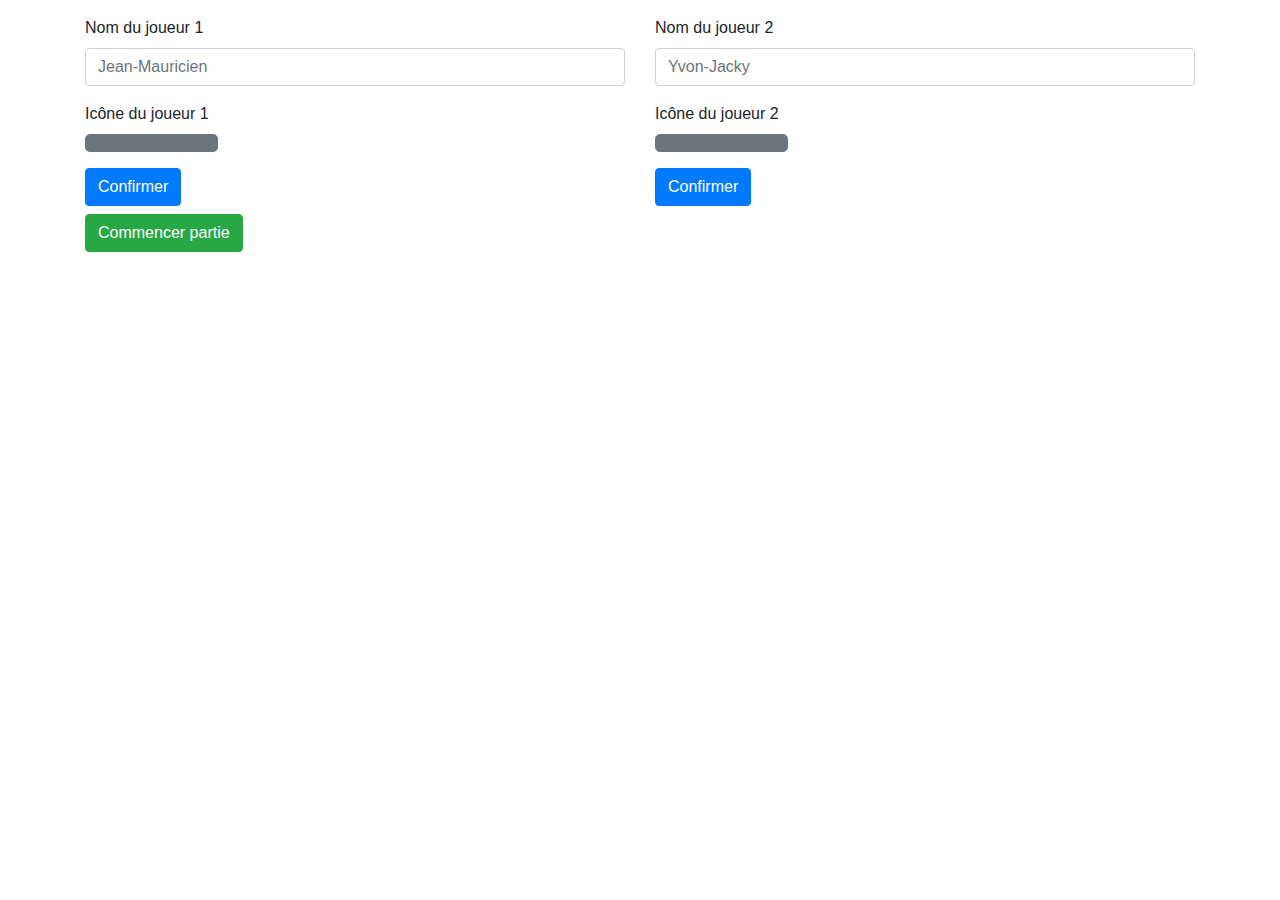
<file: ProjetMorpion/index.html>
<!doctype html>
<html lang="fr">

    <!-- Bootstrap CSS -->
    <link rel="stylesheet" href="https://stackpath.bootstrapcdn.com/bootstrap/4.3.1/css/bootstrap.min.css" integrity="sha384-ggOyR0iXCbMQv3Xipma34MD+dH/1fQ784/j6cY/iJTQUOhcWr7x9JvoRxT2MZw1T" crossorigin="anonymous">
    <link rel="stylesheet" href="https://cdnjs.cloudflare.com/ajax/libs/font-awesome/5.15.1/css/all.min.css" integrity="sha512-+4zCK9k+qNFUR5X+cKL9EIR+ZOhtIloNl9GIKS57V1MyNsYpYcUrUeQc9vNfzsWfV28IaLL3i96P9sdNyeRssA==" crossorigin="anonymous" />
    <link rel="stylesheet" href="assets/css/style.css">
  </head>
  <body>
    
    <div class="container mt-3">
      <div class="row">
        <form id="first-player-form" class="col-12 col-md-6">
          <div class="form-group">
            <label for="first-player-name">Nom du joueur 1</label>
            <input type="text" class="form-control" id="first-player-name" placeholder="Jean-Mauricien">
          </div>
          <div class="form-group">
            <label>Icône du joueur 1</label>
            <div class="btn-toolbar mb-3" role="toolbar">
              <div class="btn-group" role="group" aria-label="Basic example">
                <button id="circle1" type="button" class="btn btn-lg btn-secondary circle"><i class="far fa-circle"></i></button>
                <button id="cross1" type="button" class="btn btn-lg btn-secondary cross"><i class="fas fa-times"></i></button>
                <button id="laugh1" type="button" class="btn btn-lg btn-secondary laugh"><i class="far fa-laugh-beam"></i></button>
                <button id="surprise1" type="button" class="btn btn-lg btn-secondary surprise"><i class="far fa-surprise"></i></button>
              </div>
            </div>
          </div>
          <button id="first-player-submit" type="button" class="btn btn-primary mb-2">Confirmer</button>
        </form>

        <form id="second-player-form" class="col-12 col-md-6">
          <div class="form-group">
            <label for="second-player-name">Nom du joueur 2</label>
            <input type="text" class="form-control" id="second-player-name" placeholder="Yvon-Jacky">
          </div>
          <div class="form-group">
            <label>Icône du joueur 2</label>
            <div class="btn-toolbar mb-3" role="toolbar">
              <div class="btn-group" role="group" aria-label="Basic example">
                <button id="circle2" type="button" class="btn btn-lg btn-secondary circle"><i class="far fa-circle"></i></button>
                <button id="cross2" type="button" class="btn btn-lg btn-secondary cross"><i class="fas fa-times"></i></button>
                <button id="laugh2" type="button" class="btn btn-lg btn-secondary laugh"><i class="far fa-laugh-beam"></i></button>
                <button id="surprise2" type="button" class="btn btn-lg btn-secondary surprise"><i class="far fa-surprise"></i></button>
              </div>
            </div>
          </div>
          <button id="second-player-submit" type="button" class="btn btn-primary mb-2">Confirmer</button>
        </form>
      </div>

      <button id="begin" class="btn btn-success">Commencer partie</button>

      <div id="turn"></div>
      
      <table id="game" class="table" hidden>
        <tbody>
          <tr>
            <td id="1"></td>
            <td id="2"></td>
            <td id="3"></td>
          </tr>
          <tr>
            <td id="4"></td>
            <td id="5"></td>
            <td id="6"></td>
          </tr>
          <tr>
            <td id="7"></td>
            <td id="8"></td>
            <td id="9"></td>
          </tr>
        </tbody>
      </table>
    </div>
      
    <!-- Optional JavaScript -->
    <!-- jQuery first, then Popper.js, then Bootstrap JS -->
    <script src="https://code.jquery.com/jquery-3.3.1.slim.min.js" integrity="sha384-q8i/X+965DzO0rT7abK41JStQIAqVgRVzpbzo5smXKp4YfRvH+8abtTE1Pi6jizo" crossorigin="anonymous"></script>
    <script src="https://cdnjs.cloudflare.com/ajax/libs/popper.js/1.14.7/umd/popper.min.js" integrity="sha384-UO2eT0CpHqdSJQ6hJty5KVphtPhzWj9WO1clHTMGa3JDZwrnQq4sF86dIHNDz0W1" crossorigin="anonymous"></script>
    <script src="https://stackpath.bootstrapcdn.com/bootstrap/4.3.1/js/bootstrap.min.js" integrity="sha384-JjSmVgyd0p3pXB1rRibZUAYoIIy6OrQ6VrjIEaFf/nJGzIxFDsf4x0xIM+B07jRM" crossorigin="anonymous"></script>
    <script src="assets/js/morpion.js"></script>
  </body>
</html>
</file>
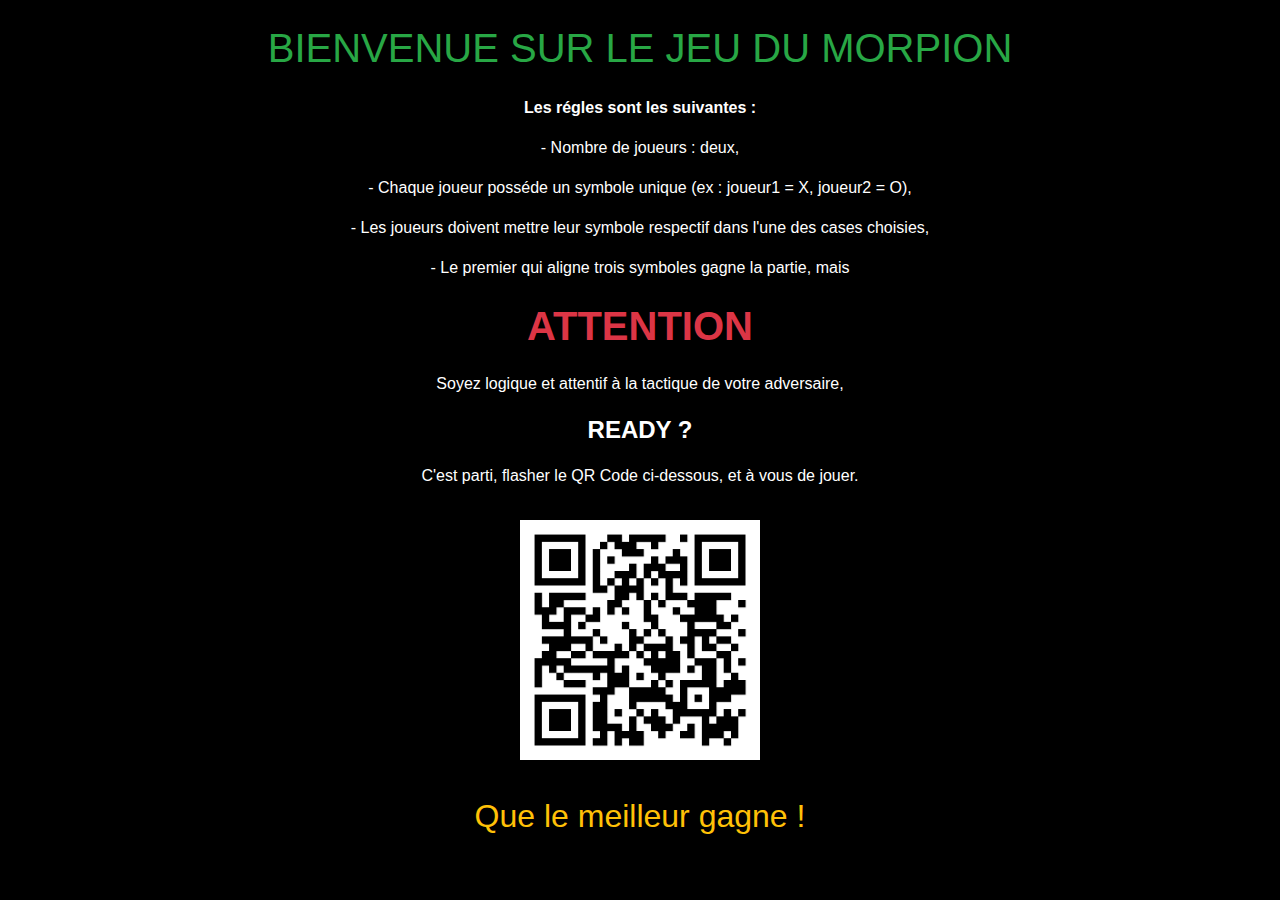
<file: RègleJeuMorpoin/index.html>
<!DOCTYPE html>
<html lang="fr">
<head>
    <meta charset="UTF-8">
    <meta name="viewport" content="width=device-width, initial-scale=1.0">
    <link rel="stylesheet" href="assets/css/img/bootstrap.min.css">
    <link rel="stylesheet" href="assets/css/style.css">
    <title>Jeux Morpion</title>
</head>
<body>

    <div id="container" class="text-white text-center"">

        <div class="rowOne">
            <h1 class="title text-center text-success text-uppercase">Bienvenue sur le jeu du Morpion</h1>
        </div>
        <div class="rowTwo">
            <p class="font-weight-bold">Les régles sont les suivantes :</p>
            <p>- Nombre de joueurs : deux,</p>
            <p>- Chaque joueur posséde un symbole unique (ex : joueur1 = X, joueur2 = O),</p>
            <p>- Les joueurs doivent mettre leur symbole respectif dans l'une des cases choisies,</p>
            <p>- Le premier qui aligne trois symboles gagne la partie, mais</p>
        </div>
        <div class="rowThirst text-danger font-weight-bold">
            <p class="warning">ATTENTION</p>
        </div>
        <div class="rowFourth">
            <p>Soyez logique et attentif à la tactique de votre adversaire,</p>
        </div>
        <div class="rowFive text-uppercase font-weight-bold">
            <p class="start">Ready ?</p>
        </div>
        <div class="rowSix">
            <p>C'est parti, flasher le QR Code ci-dessous, et à vous de jouer.</p>
        </div>
        <div class="rowSeven" id="imageQr">
            <img src="assets/css/img/morpion.png" alt="QR Code Jeu du Morpion">
        </div>
        <div class="rowHeight text-warning">
        <p class="win">Que le meilleur gagne !</p>
        </div>
    </div>

    <script src="https://code.jquery.com/jquery-3.3.1.slim.min.js"
    integrity="sha384-q8i/X+965DzO0rT7abK41JStQIAqVgRVzpbzo5smXKp4YfRvH+8abtTE1Pi6jizo" crossorigin="anonymous">
  </script>
  <script src="https://cdnjs.cloudflare.com/ajax/libs/popper.js/1.14.3/umd/popper.min.js"
    integrity="sha384-ZMP7rVo3mIykV+2+9J3UJ46jBk0WLaUAdn689aCwoqbBJiSnjAK/l8WvCWPIPm49" crossorigin="anonymous">
  </script>
  <script src="https://stackpath.bootstrapcdn.com/bootstrap/4.1.3/js/bootstrap.min.js"
    integrity="sha384-ChfqqxuZUCnJSK3+MXmPNIyE6ZbWh2IMqE241rYiqJxyMiZ6OW/JmZQ5stwEULTy" crossorigin="anonymous">
  </script>
</body>
</html>
</file>
<file: ProjetMorpion/assets/css/style.css>
table,
tr,
td {
    width: 10rem;
    height: 10rem;
    font-size: 5rem;
    text-align: center;
    border: 2px solid orange;
}
</file>
<file: RègleJeuMorpoin/assets/css/style.css>
body {
    width: 100%;
    height: auto;
    background-color: black;
}

.title {
    margin: 1.5rem;
}

.warning {
    font-size: 2.5rem;
}

.start {
    font-size: 1.5rem;
}

#imageQr img {
    width: 15rem;
    height: auto;
    margin: 1rem;
}

.win {
    margin-top: 1rem;
    font-size: 2rem;
}
</file>
